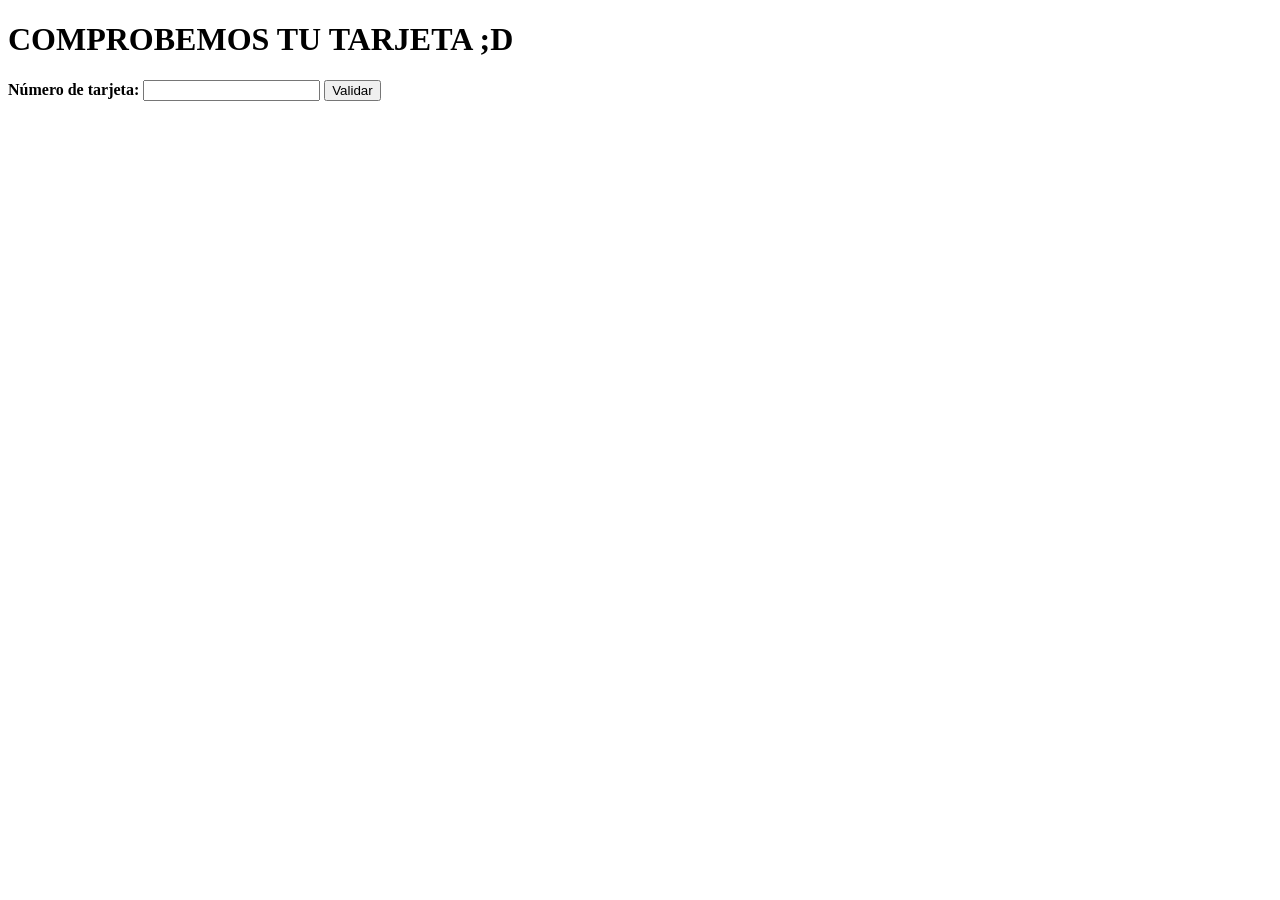
<file: index.html>
<!DOCTYPE html>
<html>

<head>
  <meta charset="utf-8">
  <title>Tarjeta de crédito válida</title>
  <link rel="stylesheet" src="estilos.css"> </head>


<body >
<h1>COMPROBEMOS TU TARJETA ;D </h1>
  <form id="miformulario">
    <td><strong>Número de tarjeta: </strong></td>
    <input type="text" name="number" id="cardnumber" maxlength="16">
  <button onclick="validate()">Validar</button>

  <div id="result"></div>
</form>
<script lang="javascript">
 document.getElementById("cardnumber").oninput = function() {
  this.value = this.value.replace(/[^0-9]/g,'');
}
   function validate() {
    const valid = isValid(document.getElementById("cardnumber").value)
    event.preventDefault();
   if (document.getElementById("cardnumber").value.length === 0) {
    alert ("Por favor , ingrese los datos a validar")
    document.getElementById("result").innerHTML = 'Lo sentimos , no podemos validar si no ha ingresado los datos requeridos';
    
   }
    else if (valid){  
      // Show success in div#result
      //alert(valid);
      alert("Genial, el número de  tarjeta insertada  es correcta " )
      //console.log(valid);
      document.getElementById("result").innerHTML = 'tarjeta valida';
    }
    else {
      // Show error message in div#result
      alert( "Lo sentimos,intente con otro número de tarjeta" );
      document.getElementById("result").innerHTML = 'tarjeta invalida';
  }
    }
   
      function isValid(creditCardNumber){ {
        var cantidadRecorridos=creditCardNumber.length;
        function invertirCadena(creditCardNumber) {
          if (creditCardNumber === "")
            return "";
          else
            return invertirCadena(creditCardNumber.substr(1)) + creditCardNumber.charAt(0);
     }
}

var numerotarjetainvertida
numerotarjetainvertida=invertirCadena(creditCardNumber);

//console.log( //"numerodelatarjetaoriginal:"
//creditCardNumber);
//console.log(//"numerodelatarjetainvertida:"
//numerotarjetainvertida);

var cantidadRecorridos;
cantidadRecorridos=creditCardNumber.length;
var SumaValoresdePocisionesPares=0;
var SumaValoresdePocisionesImPares=0;

for (i=0;i<cantidadRecorridos;i++)
			{
				let valordeCarater;
				valordeCarater = parseInt( numerotarjetainvertida.charAt(i)) ; 
        //console.log(valordeCarater)
                //captura de los valores de pocisiones pares y suma acumulativa de los mismos
				if (i%2===0)
					{SumaValoresdePocisionesPares=SumaValoresdePocisionesPares+valordeCarater;}
        //creo que esto dice que si la psicion se divide en dos y da 1 como residuo sera considerado como inpar y por ende sera multiplicado 
				if (i%2===1){ValInpar=valordeCarater*2;
					if (ValInpar>9)
							{
							//esta indicando que si el resultado de la posicion es mayor a 9 se aplicara una formulita que hara que se separen y sumen
							ValInpar = parseInt( (ValInpar.toString().charAt(0)))+ parseInt( (ValInpar.toString().charAt(1)));
							}
							SumaValoresdePocisionesImPares=SumaValoresdePocisionesImPares+ValInpar;
              //console.log("Suma de posiciones pares:" + SumaValoresdePocisionesPares);
              //console.log("Suma de posiciones pares:" + SumaValoresdePocisionesImPares);
					}
			}
      //alert ("llego aqui");



let SumaTotal;
SumaTotal=SumaValoresdePocisionesImPares+SumaValoresdePocisionesPares;
//console.log("SUMA TOTAL:");
//console.log(SumaTotal);

//Verificar Si la suma total termina en 0
let ValEnds;
 ValEnds= SumaTotal%10;

if (ValEnds===0){ 
  //console.log("Tarjeta de credito valida");
  return true;
 } else {
return false;
}
 
    
    }

</script>

</body>

</html>
</file>
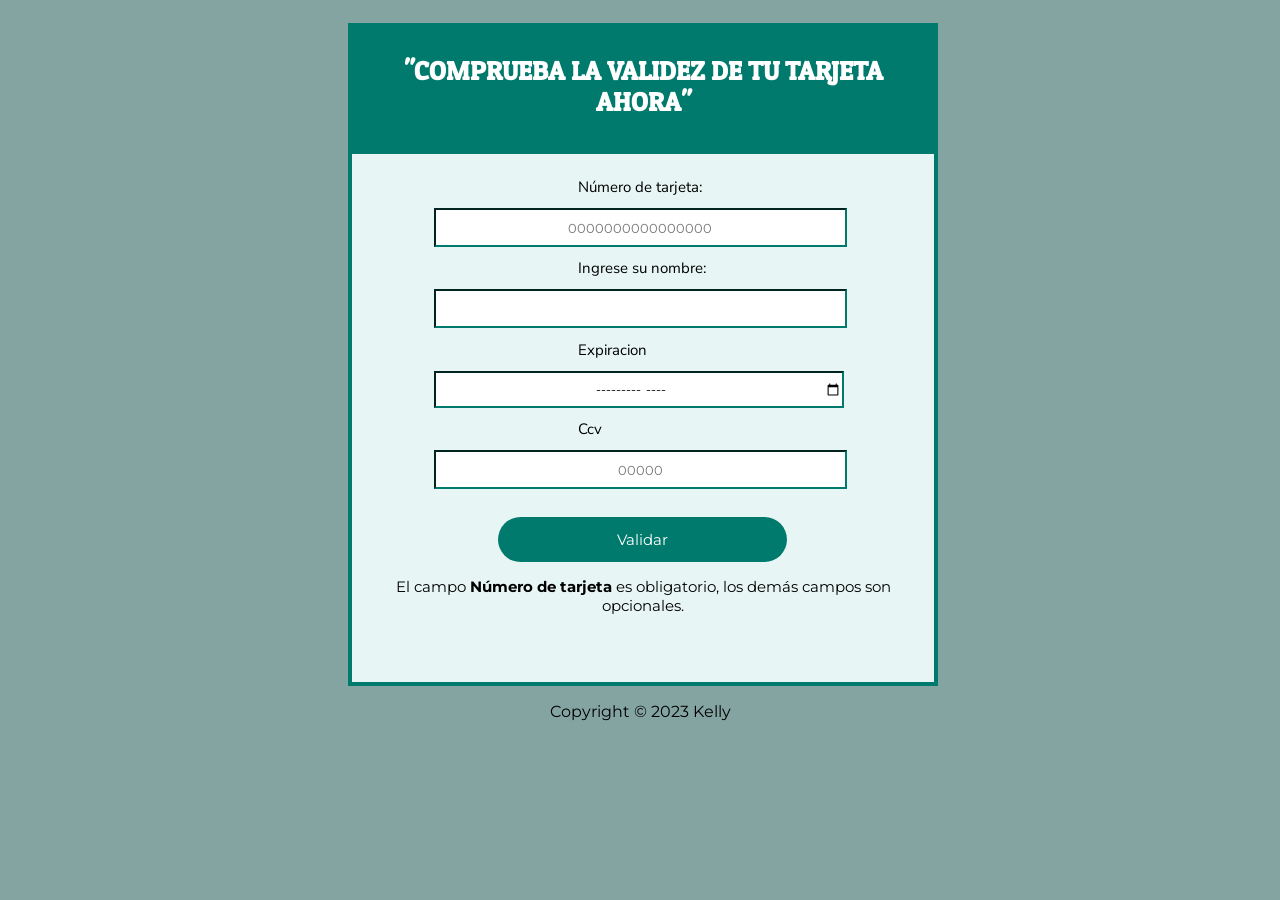
<file: src/index.html>
<!DOCTYPE html>
<html>
<head>
  <meta charset="utf-8">
  <title>Tarjeta de crédito válida</title>
  <link rel="stylesheet" href="https://fonts.googleapis.com/css?family=Montserrat|Nunito Sans|Fjalla One|Jost|Amatic SC|Trirong|Bebas Neue|Patua One|
    Noto Serif Khojki">
  <link rel="stylesheet" href="style.css" />
</head>
<body>
<header>
  <h1>"COMPRUEBA LA VALIDEZ DE TU TARJETA AHORA"</h1>
</header>
<main> <!---Formulario -->
  <form class="form" id="myForm">
    <label >Número de tarjeta: </label>
    <input  type="text" name="number" id="cardnumber" placeholder="0000000000000000" maxlength="16">
    <label >Ingrese su nombre:</label>
    <input maxlength="25"  type="text" >
    <label > Expiracion </label>
    <input   type="month" placeholder="Mes" >
    <label >Ccv</label>
    <input  maxlength="5" placeholder="00000" type="text">
    <br>
    <br>
    <button  type="submit" id="btnvalidate"> Validar </button>
    <p> El campo <strong>Número de tarjeta</strong> es obligatorio, los demás campos son opcionales. </p>
    <div  class="lastdiv"   id="result"></div><br>
    <div class="lastdiv"  id="maskify"></div>
  </form>
</main>
<footer>
  <p>Copyright © 2023 Kelly</p>
</footer>
<script src="index.js" type="module"></script>
</body>
</html>
</file>
<file: src/style.css>
html{
  /*height: 100%;*/
  width: 100%;
  max-width: 600px;
  padding: 15px;
  margin: 0 auto;
  background: #84A4A1;
}
header {
  background-color: hsl(173, 100%, 24%);
  color: #fff;
  text-align: center;
  font-family: "Patua One", serif;
  /*height: 70px;*/
  padding: 15px;
  font-size: 13px;
  margin-right: -6px;
  /*border-right: 4px;*/
  /*border-color: hsl(173, 100%, 24%);*/
  /*margin-right: -5.6px;*/
  /* padding-bottom: 35px;*/
}
/*border-radius: 20px;
line-height: 22px;*/

.form label{
  margin : 14rem;
  font-family:"Nunito Sans" ;
  color: black;
}
.form input{
  width: 70%;
  height: 33px;
  margin: 0.7rem;
  text-align: center;
  /*background-color:#84A4A1;*/
  border-color: hsl(173, 100%, 24%);
  margin-left: 5rem;
  font-family: "Montserrat";
  color:black;
}
.form button{
  margin-left: 9rem;
  border: none;
  background-color: hsl(173, 100%, 24%);
  color: #fff;
  font-size: 15px;
  cursor: pointer;
  width: 50%;
  height: 45px;
  font-family: arial;
  border-radius: 50px;
  font-family: "Montserrat";
}
main {
  width: 99%;
  padding: 2px;
  background-color: rgb(231, 246, 244);
  font-size: 15px;
  font-family: arial;
  padding-top: 23px;
  /*border-left: 4px;
  border-right: 4px;*/
  border-width: 4px;
  border-style: solid;
  border-color: hsl(173, 100%, 24%);
  padding-bottom: 35px;
}

p {
  text-align: center;
  font-family: "Montserrat";
}
.lastdiv{
  background-color:#84A4A1;
  font-family: "Montserrat";
  height: 15px;
  padding: 10px;
  display: none;
  width: 80%;
  margin-left: 3rem;
  text-align: center;
  color:rgb(12, 12, 12)
  /*border: 1px dashed rgb(255, 0, 8);*/
}
</file>
